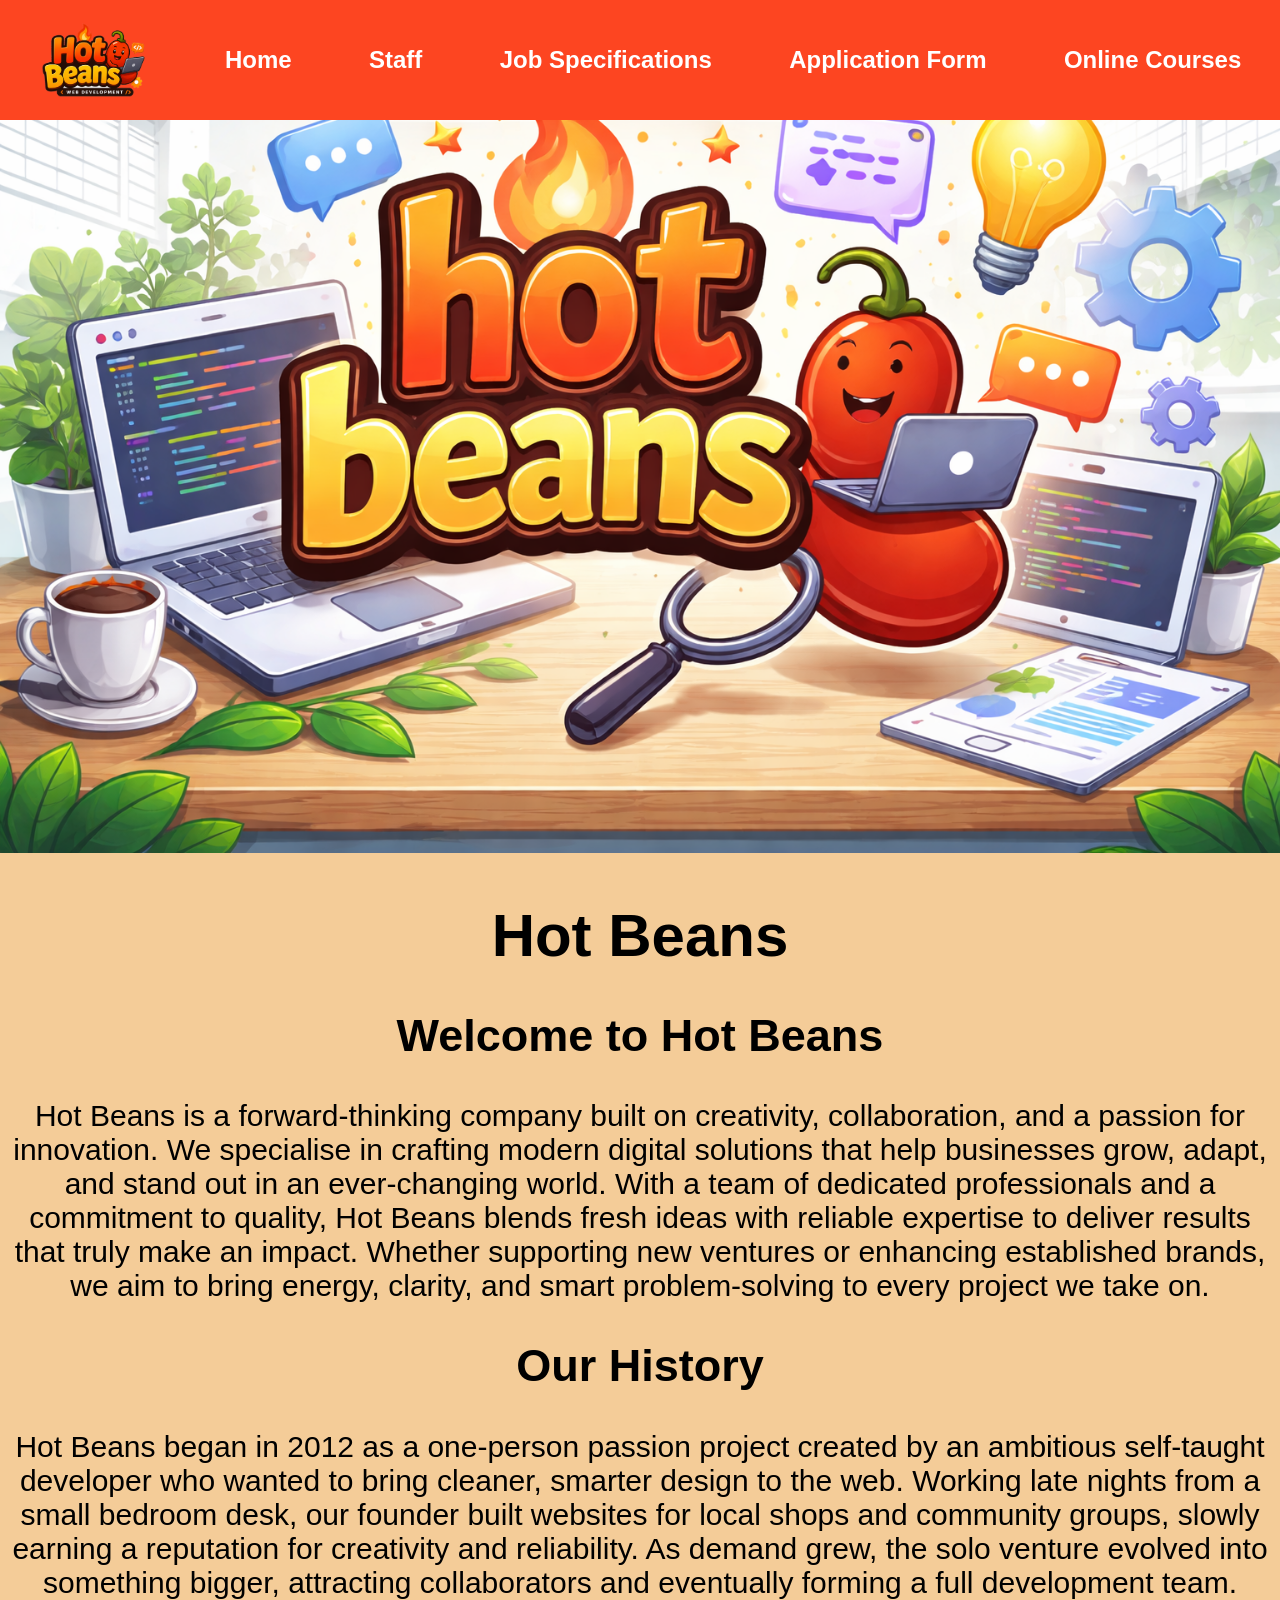
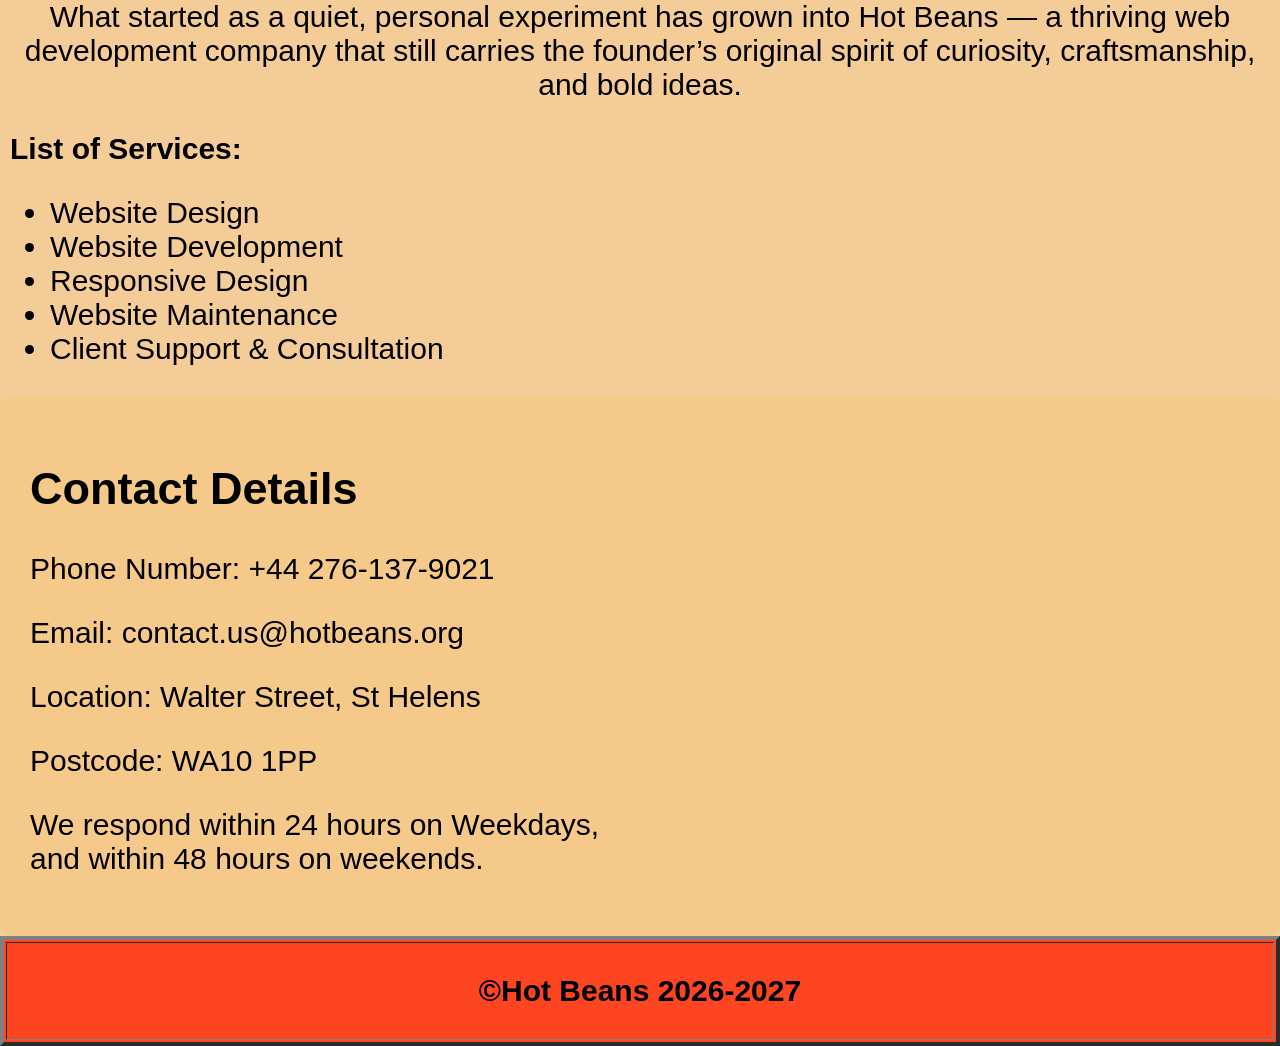
<file: index.html>
<!DOCTYPE html>
<html lang="en">
<head>
    <meta charset="UTF-8">
    <meta name="viewport" content="width=device-width, initial-scale=1.0">
    <title>Hot Beans</title>
    <link rel="icon" type="image/x-icon" href="images/Transparent Logo.ico">
    <link rel="stylesheet" href="CSS/style.css">
</head>
<body>
    <TD WIDTH="100%"><img src="Images/hot beans.png" width="100%">  
    <header>
        </header>
        <nav class="navbar">
            <img src="Images/Transparent Logo.png" alt="Hot Beans Logo" class="nav-logo">
            <a href="index.html"><h2>Home</h2></a>
            <a href="staff.html"><h2>Staff</h2></a>
            <a href="jobs.html"><h2>Job Specifications</h2></a>
            <a href="apply.html"><h2>Application Form</h2></a>
            <a href="courses.html"><h2>Online Courses</h2></a>
            </nav>
            <script src="Scripts/navbar_shrink.js"></script>
        

        <main>
            <h1>Hot Beans</h1>
            <h2 Class="homepagetext">Welcome to Hot Beans</h2>
            <p class="homepagetext">Hot Beans is a forward‑thinking company built on creativity, 
                collaboration, and a passion for innovation. We specialise in 
                crafting modern digital solutions that help businesses grow, adapt, 
                and stand out in an ever‑changing world. With a team of dedicated professionals
                 and a commitment to quality, Hot Beans blends fresh ideas with reliable expertise 
                 to deliver results that truly make an impact. Whether supporting new ventures 
                 or enhancing established brands, we aim to bring energy, clarity, 
                 and smart problem‑solving to every project we take on.</p>
            <h2 Class="homepagetext">Our History</h2>
                <p class="homepagetext">Hot Beans began in 2012 as a one‑person passion project created by
                     an ambitious self‑taught developer who wanted to bring cleaner, 
                     smarter design to the web. Working late nights from a small bedroom desk, 
                     our founder built websites for local shops and community groups, slowly earning a 
                     reputation for creativity and reliability. As demand grew, the solo venture evolved
                      into something bigger, attracting collaborators and eventually forming a full development team.
                       What started as a quiet, personal experiment has grown into Hot Beans
                        — a thriving web development company that still carries the founder’s
                         original spirit of curiosity, craftsmanship, and bold ideas.</p>

                        
            <h3>List of Services:</h3>
            <ul>
                <li>Website Design</li>
                <li>Website Development</li>
                <li>Responsive Design</li>
                <li>Website Maintenance</li>
                <li>Client Support & Consultation</li>
            </ul>
        </main>
        <footer>
            <div style="display: flex; gap: 40px; align-items: flex-start; background-color: #f5c989; padding: 30px; border-radius: 12px;">


                <div style="flex: 1;">
                  <h2><strong>Contact Details</strong></h2>
                  <p>Phone Number: +44 276-137-9021</p>
                  <p>Email: contact.us@hotbeans.org</p>
                  <p>Location: Walter Street, St Helens</p>
                  <p>Postcode: WA10 1PP</p>
                  <p>We respond within 24 hours on Weekdays, and within 48 hours on weekends.</p>
                </div>
              
                <div style="flex: 1;">
                  <iframe
                    src="https://www.google.com/maps?q=Walter+Street,+St+Helens,+WA10+1PP&output=embed"
                    width="100%"
                    height="350"
                    style="border:0; border-radius: 8px; display: block;"
                    allowfullscreen=""
                    loading="lazy">
                  </iframe>
                </div>
              
              </div>
            
            <TABLE class="copyright" BORDER="4" WIDTH="20%">
                <TD WIDTH="50%" ROWSPAN="4"><h3>©Hot Beans 2026-2027</h3></TD>
        </footer>
</body>
</html>
</file>
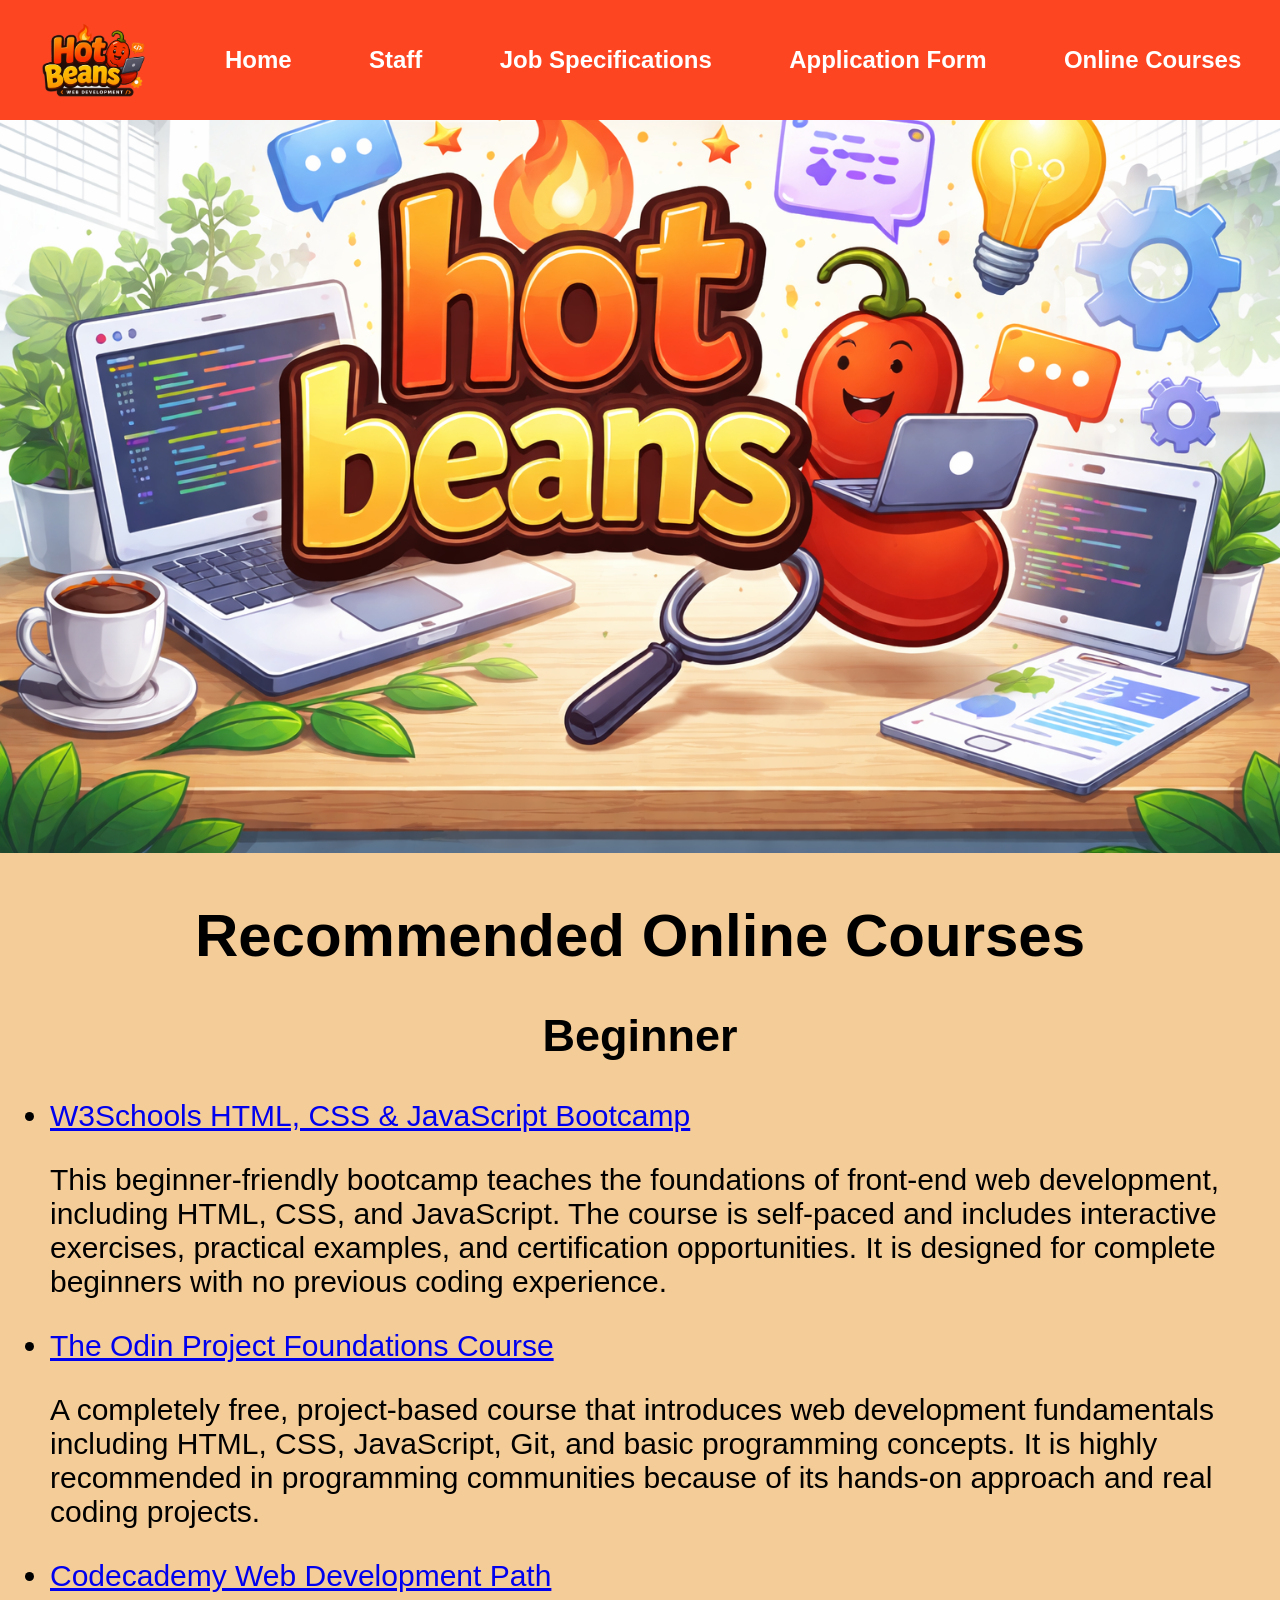
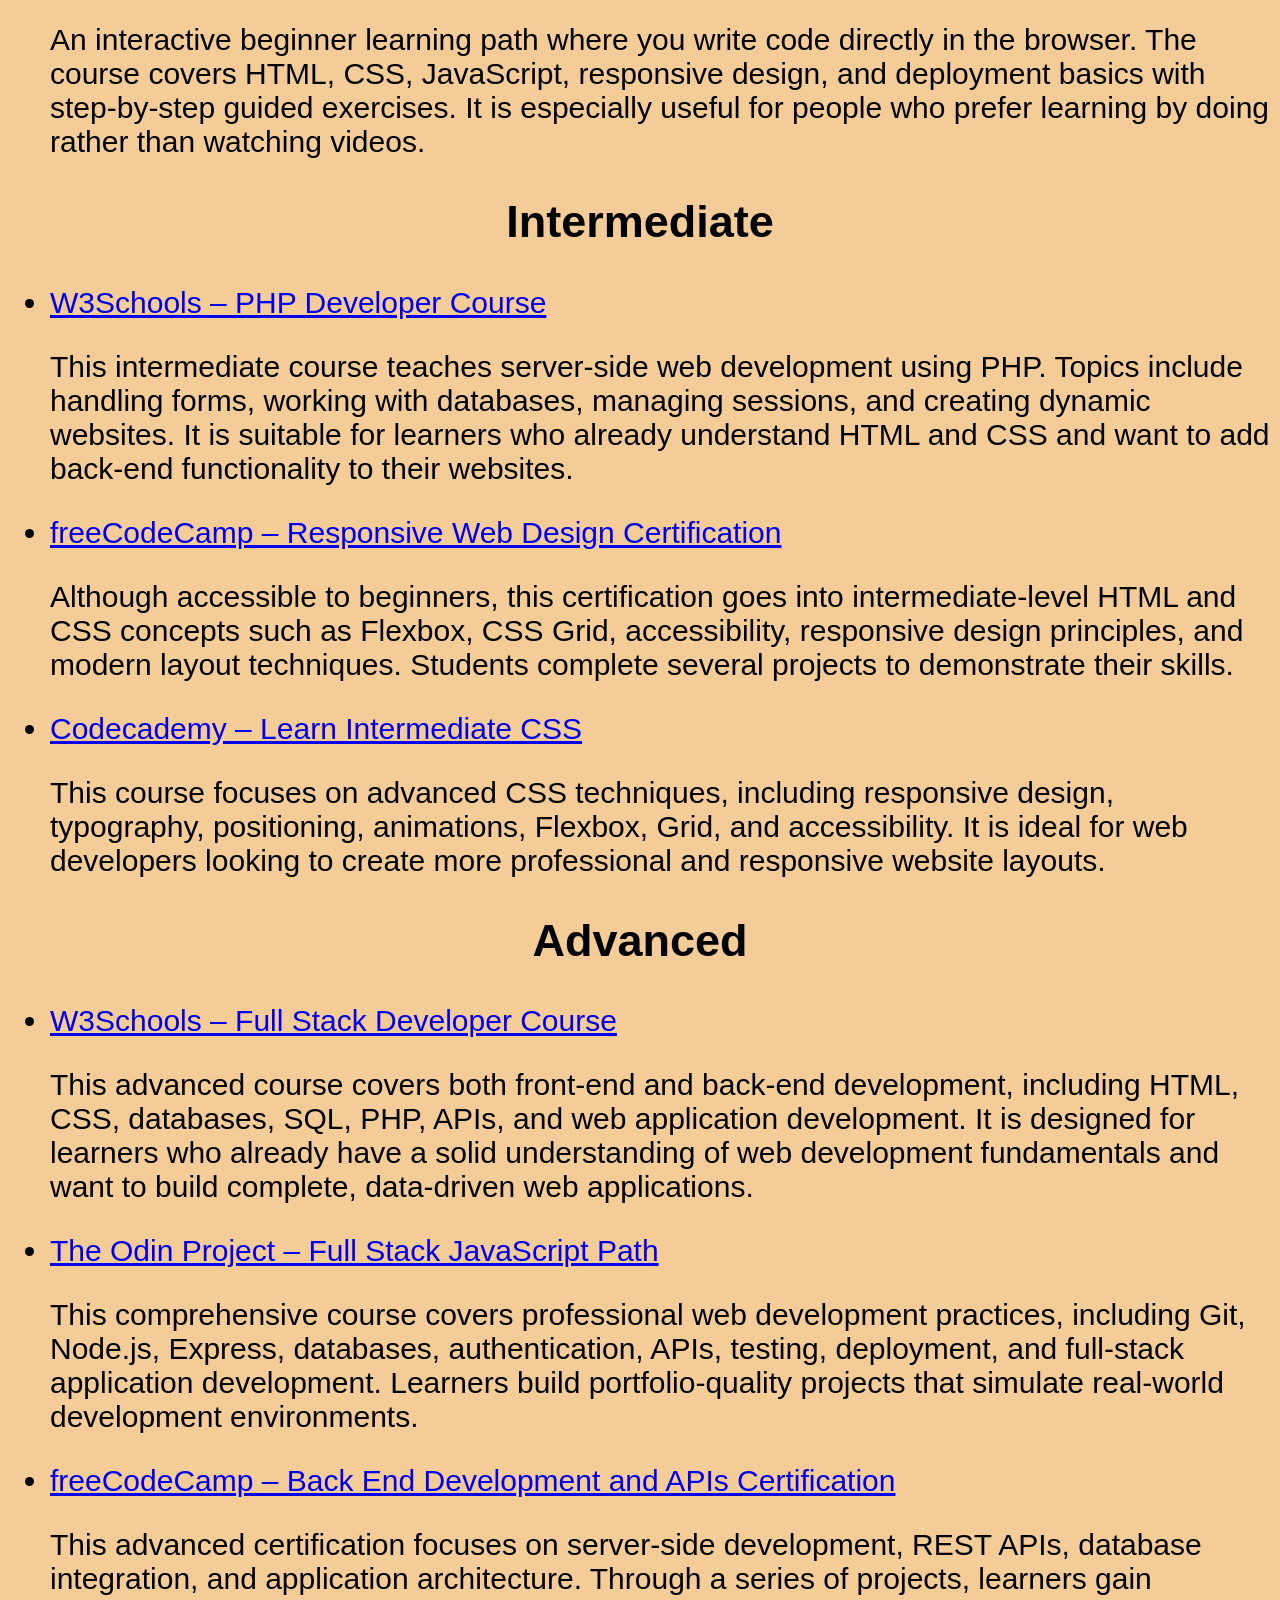
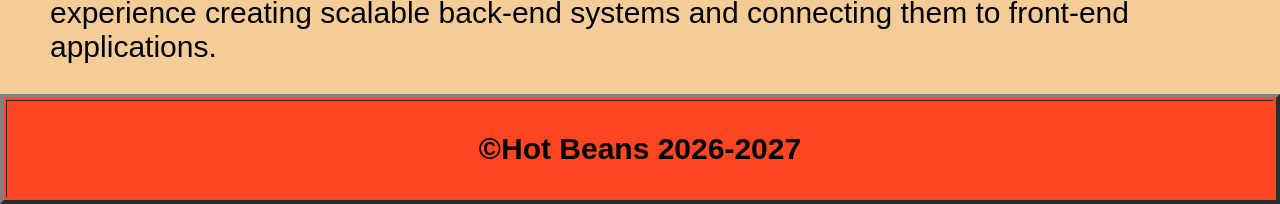
<file: courses.html>
<!DOCTYPE html>
<html lang="en">
<head>
    <meta charset="UTF-8">
    <meta name="viewport" content="width=device-width, initial-scale=1.0">
    <title>Hot Beans Courses</title>
    <link rel="icon" type="image/x-icon" href="images/Transparent Logo.ico">
    <link rel="stylesheet" href="CSS/style.css">
</head>
<body>
    <TD WIDTH="100%"><img src="Images/hot beans.png" width="100%">  
</table>
    <header>
        </header>
        <nav class="navbar">
            <img src="Images/Transparent Logo.png" alt="Hot Beans Logo" class="nav-logo">
            <a href="index.html"><h2>Home</h2></a>
            <a href="staff.html"><h2>Staff</h2></a>
            <a href="jobs.html"><h2>Job Specifications</h2></a>
            <a href="apply.html"><h2>Application Form</h2></a>
            <a href="courses.html"><h2>Online Courses</h2></a>
            </nav>
            <script src="Scripts/navbar_shrink.js"></script>
        

        <main>
            <h1>Recommended Online Courses</h1>

            <h2 Class="homepagetext">Beginner</h2>
            <ul>
                <li>
                  <a href="https://www.w3schools.com/bootcamp/index.php" target="_blank">
                    W3Schools HTML, CSS & JavaScript Bootcamp
                  </a>
                  <p>This beginner-friendly bootcamp teaches the foundations of front-end web development,
                     including HTML, CSS, and JavaScript. The course is self-paced and includes interactive
                      exercises, practical examples, and certification opportunities.
                       It is designed for complete beginners with no previous coding experience.</p>
                </li>
              
                <li>
                  <a href="https://www.theodinproject.com/paths/foundations/courses/foundations" target="_blank">
                    The Odin Project Foundations Course
                  </a>
                  <p>A completely free, project-based course that introduces web development fundamentals
                     including HTML, CSS, JavaScript, Git, and basic programming concepts. It is highly
                      recommended in programming communities because of its hands-on approach and real coding projects.</p>
                </li>
              
                <li>
                  <a href="https://www.codecademy.com/learn/paths/web-development" target="_blank">
                    Codecademy Web Development Path
                  </a>
                  <p>An interactive beginner learning path where you write code directly in the browser.
                     The course covers HTML, CSS, JavaScript, responsive design, and deployment 
                     basics with step-by-step guided exercises. It is especially useful 
                     for people who prefer learning by doing rather than watching videos.</p>
                </li>
              </ul>

            <h2 Class="homepagetext">Intermediate</h2>
            <ul>
              <li>
                <a href="https://campus.w3schools.com/products/php-developer-course" target="_blank">
                  W3Schools – PHP Developer Course
                </a>
                <p>This intermediate course teaches server-side web development using PHP.
                   Topics include handling forms, working with databases, managing sessions, 
                   and creating dynamic websites. It is suitable for learners who already 
                   understand HTML and CSS and want to add back-end functionality to their websites.</p>
              </li>
            
              <li>
                <a href="https://www.freecodecamp.org/learn/2022/responsive-web-design/" target="_blank">
                  freeCodeCamp – Responsive Web Design Certification
                </a>
                <p>Although accessible to beginners, this certification goes into intermediate-level HTML
                   and CSS concepts such as Flexbox, CSS Grid, accessibility, responsive design principles,
                    and modern layout techniques. Students complete several projects to demonstrate their skills.</p>
              </li>
            
              <li>
                <a href="https://www.codecademy.com/learn/learn-intermediate-css" target="_blank">
                  Codecademy – Learn Intermediate CSS
                </a>
                <p>This course focuses on advanced CSS techniques, including responsive design, 
                  typography, positioning, animations, Flexbox, Grid, and accessibility. 
                  It is ideal for web developers looking to create more professional
                   and responsive website layouts.</p>
              </li>
            </ul>

            <h2 Class="homepagetext">Advanced</h2>
            <ul>
              <li>
                <a href="https://campus.w3schools.com/products/full-stack-developer-course" target="_blank">
                  W3Schools – Full Stack Developer Course
                </a>
                <p>This advanced course covers both front-end and back-end development, including HTML,
                   CSS, databases, SQL, PHP, APIs, and web application development. It is designed for 
                   learners who already have a solid understanding of web development fundamentals and 
                   want to build complete, data-driven web applications.</p>
              </li>
            
              <li>
                <a href="https://www.theodinproject.com/paths/full-stack-javascript" target="_blank">
                  The Odin Project – Full Stack JavaScript Path
                </a>
                <p>This comprehensive course covers professional web development practices, including Git,
                   Node.js, Express, databases, authentication, APIs, testing, deployment, and full-stack 
                   application development. Learners build portfolio-quality projects that simulate 
                   real-world development environments.</p>
              </li>
            
              <li>
                <a href="https://www.freecodecamp.org/learn/back-end-development-and-apis/" target="_blank">
                  freeCodeCamp – Back End Development and APIs Certification
                </a>
                <p>This advanced certification focuses on server-side development, REST APIs, 
                  database integration, and application architecture. Through a series of 
                  projects, learners gain experience creating scalable back-end systems 
                  and connecting them to front-end applications.</p>
              </li>
            </ul>
        </main>
        <footer>
            <TABLE class="copyright" BORDER="4" WIDTH="20%">
                <TD WIDTH="50%" ROWSPAN="4"><h3>©Hot Beans 2026-2027</h3></TD>

        </footer>
</body>
</html>
</file>
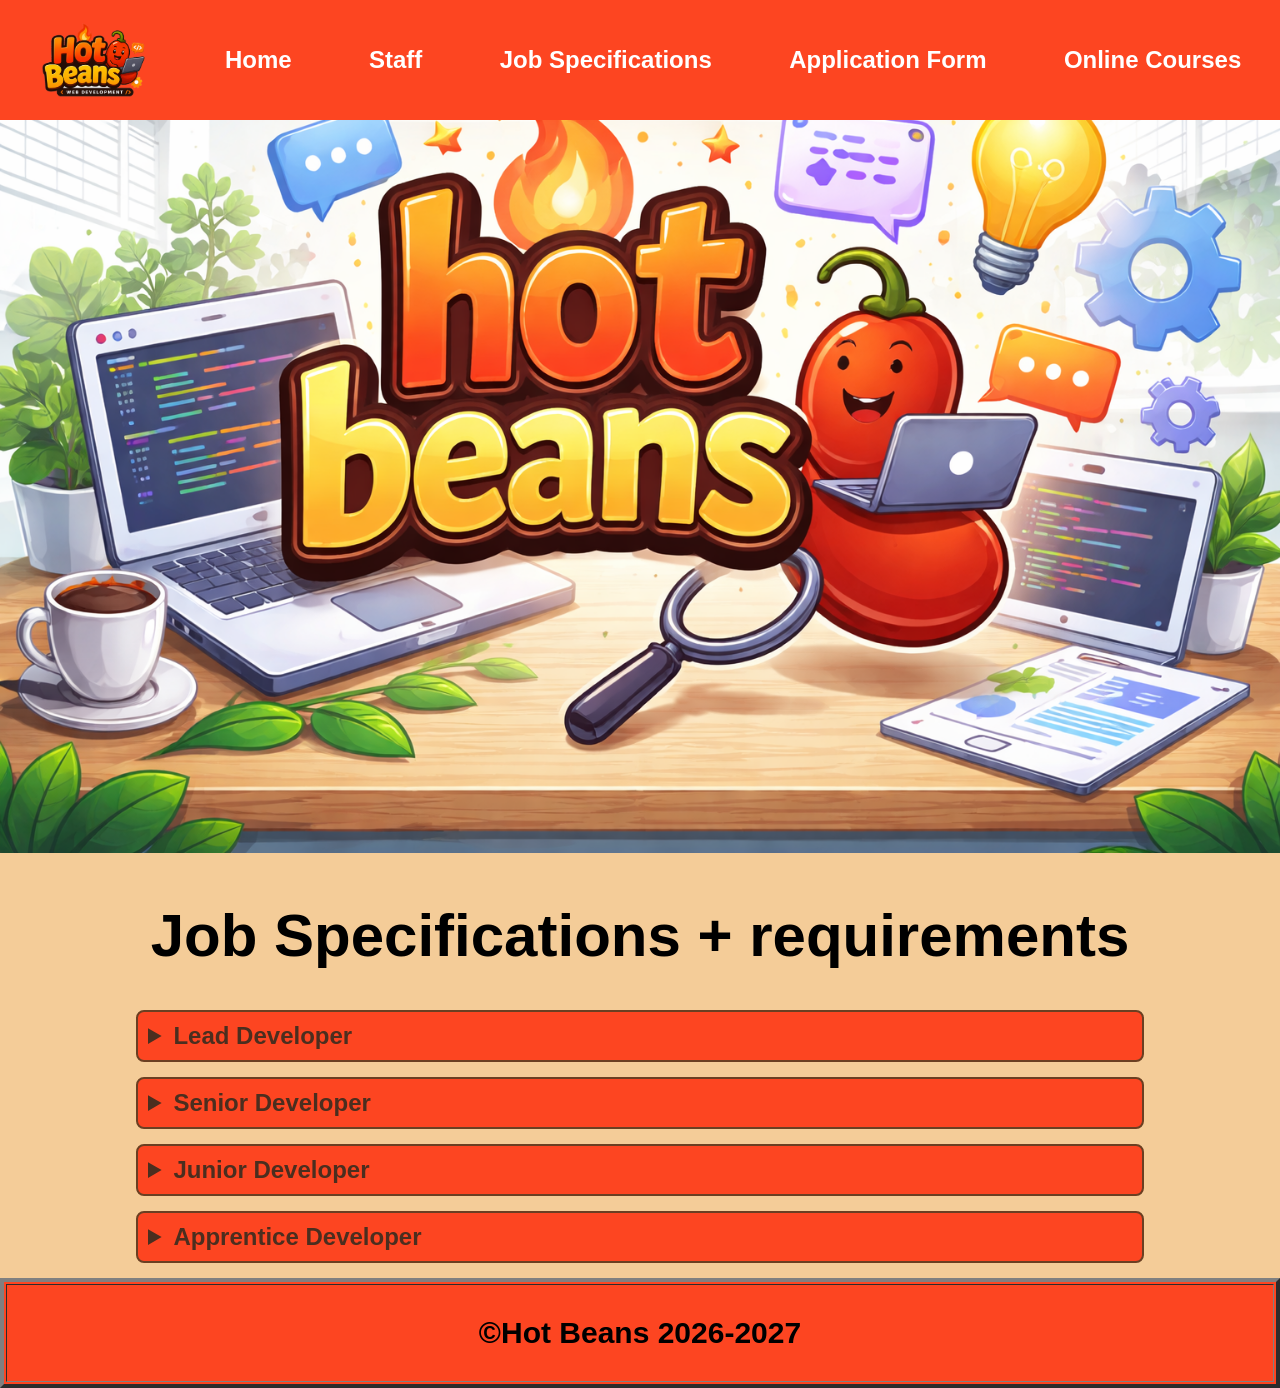
<file: jobs.html>
<!DOCTYPE html>
<html lang="en">
<head>
    <meta charset="UTF-8">
    <meta name="viewport" content="width=device-width, initial-scale=1.0">
    <title>Hot Beans Jobs</title>
    <link rel="icon" type="image/x-icon" href="images/Transparent Logo.ico">
    <link rel="stylesheet" href="CSS/style.css">
</head>
<body>
    <TD WIDTH="100%"><img src="Images/hot beans.png" width="100%">  
</table>
    <header>
        </header>
        <nav class="navbar">
            <img src="Images/Transparent Logo.png" alt="Hot Beans Logo" class="nav-logo">
            <a href="index.html"><h2>Home</h2></a>
            <a href="staff.html"><h2>Staff</h2></a>
            <a href="jobs.html"><h2>Job Specifications</h2></a>
            <a href="apply.html"><h2>Application Form</h2></a>
            <a href="courses.html"><h2>Online Courses</h2></a>
            </nav>
            <script src="Scripts/navbar_shrink.js"></script>
        
        <main>
            <h1>Job Specifications + requirements</h1>
            <section class="jobs">
 
                <details>
            <summary>Lead Developer</summary>
             
                    <p>We're looking for a very experienced Web Developer to lead our offices in the UK. Hot Beans Web is a fastly growing Web Development company that is part of the Hot Beans Group. We are expanding from 1 office to 2 in the next year, and we need a Lead Developer to lead the growth. If not we would appreciate an experienced Developer at best.</p>
             
                    <h3><u>Job Role:</u></h3>
            <ul>
            <li>Architect and oversee the design of scalable, maintainable web applications and systems</li>
            <li>Set and enforce coding standards, best practices, and development workflows across the team</li>
            <li>Make key technology decisions, including frameworks, languages, tools, and third-party integrations</li>
            <li>Conduct and approve code reviews to ensure quality and consistency</li>
            <li>Lead, mentor, and support a team of junior and mid-level developers</li>
            <li>Delegate tasks effectively, balancing workload and individual strengths</li>
            <li>Run daily standups, sprint planning, and retrospectives</li>
            <li>Identify skills gaps and support team learning and professional development</li>
            <li>Collaborate with project managers to define timelines, scope, and technical feasibility</li>
            <li>Break down complex requirements into actionable development tasks</li>
            <li>Monitor progress and remove blockers to keep projects on track</li>
            <li>Ensure deliverables meet client requirements, performance benchmarks, and deadlines</li>
            </ul>
             
                    <h3><u>Salary:</u></h3>
            <ul>
            <li>£50,000</li>
            </ul>
             
                    <h3><u>Our Benefits:</u></h3>
            <ul>
            <li>Free Hot Beans Coffee</li>
            <li>Ability to work from any of the offices</li>
            <li>Discounts for all Major Companies</li>
            <li>Full-Time Working Hours</li>
            <li>Stable Salary - No Payrises and Pension Schemes</li>
            </ul>
             
                    <h3><u>Qualifications and Experience:</u></h3>
            <ul>
            <li>A degree related to computer science or an equivalent qualification</li>
            <li>Experience in leading a company expansion</li>
            <li>1+ Years as a Lead Developer and 5+ Years Experience as a Senior Developer</li>
            <li>Being able to work independently and as a team</li>
            <li>Being proactive and fixing problems</li>
            </ul>
            </details>
             
             
                <details>
            <summary>Senior Developer</summary>
             
                    <p>We're looking for a highly experienced Web Developer to join our team in the UK. Hot Beans Web is a rapidly growing Web Development company that is part of the Hot Beans Group. We are expanding from 1 office to 2 in the next year, and we need a Senior Developer to help drive that growth and deliver exceptional work across our projects.</p>
             
                    <h3><u>Job Role:</u></h3>
            <ul>
            <li>Develop and maintain scalable, high-quality web applications and systems</li>
            <li>Uphold coding standards, best practices, and development workflows across the team</li>
            <li>Contribute to technology decisions, including frameworks, languages, tools, and third-party integrations</li>
            <li>Perform thorough code reviews to ensure quality and consistency</li>
            <li>Mentor and support junior and mid-level developers</li>
            <li>Take ownership of tasks and deliver to a high standard independently</li>
            <li>Participate in daily standups, sprint planning, and retrospectives</li>
            <li>Proactively identify and address technical challenges and blockers</li>
            <li>Collaborate with project managers to define timelines, scope, and technical feasibility</li>
            <li>Break down complex requirements into actionable development tasks</li>
            <li>Monitor progress and flag risks to keep projects on track</li>
            <li>Ensure deliverables meet client requirements, performance benchmarks, and deadlines</li>
            </ul>
             
                    <h3><u>Salary:</u></h3>
            <ul>
            <li>£40,000 - £45,000</li>
            </ul>
             
                    <h3><u>Our Benefits:</u></h3>
            <ul>
            <li>Free Hot Beans Coffee</li>
            <li>Ability to work from any of the offices</li>
            <li>Discounts for all Major Companies</li>
            <li>Full-Time Working Hours</li>
            <li>Competitive salary with annual pay reviews and pension scheme</li>
            </ul>
             
                    <h3><u>Qualifications and Experience:</u></h3>
            <ul>
            <li>A degree related to computer science or an equivalent qualification</li>
            <li>5+ Years Experience as a Web Developer</li>
            <li>1+ Years in a Senior Developer role</li>
            <li>Strong proficiency in HTML, CSS, JavaScript and a modern framework such as React or Vue</li>
            <li>Being able to work independently and as a team</li>
            <li>Being proactive and fixing problems</li>
            </ul>
            </details>
             
             
                <details>
            <summary>Junior Developer</summary>
             
                    <p>We're looking for an enthusiastic and motivated Junior Web Developer to join our team in the UK. Hot Beans Web is a rapidly growing Web Development company that is part of the Hot Beans Group. We are expanding from 1 office to 2 in the next year, and we'd love to hear from passionate developers who are eager to learn and grow with us.</p>
             
                    <h3><u>Job Role:</u></h3>
            <ul>
            <li>Assist in the development and maintenance of web applications and systems</li>
            <li>Write clean, readable code in line with team standards and best practices</li>
            <li>Work alongside senior developers to deliver project tasks on time</li>
            <li>Participate in code reviews to learn and improve your skills</li>
            <li>Support testing and debugging of web applications across browsers and devices</li>
            <li>Take direction from senior team members and ask questions where needed</li>
            <li>Participate in daily standups, sprint planning, and retrospectives</li>
            <li>Proactively develop your skills and keep up with new web technologies</li>
            <li>Collaborate with the wider team to understand project requirements and goals</li>
            <li>Break down assigned tasks and deliver them to a good standard</li>
            <li>Communicate progress and flag any blockers to your team lead</li>
            <li>Ensure your work meets quality expectations and project deadlines</li>
            </ul>
             
                    <h3><u>Salary:</u></h3>
            <ul>
            <li>£22,000 - £26,000</li>
            </ul>
             
                    <h3><u>Our Benefits:</u></h3>
            <ul>
            <li>Free Hot Beans Coffee</li>
            <li>Ability to work from any of the offices</li>
            <li>Discounts for all Major Companies</li>
            <li>Full-Time Working Hours</li>
            <li>Competitive salary with annual pay reviews and pension scheme</li>
            </ul>
             
                    <h3><u>Qualifications and Experience:</u></h3>
            <ul>
            <li>A degree related to computer science or an equivalent qualification</li>
            <li>Some hands-on experience with web development, including personal or academic projects</li>
            <li>Familiarity with HTML, CSS, and JavaScript</li>
            <li>Exposure to a modern framework such as React or Vue is desirable but not essential</li>
            <li>Being able to work independently and as a team</li>
            <li>Being proactive and eager to learn and solve problems</li>
            </ul>
            </details>
             
             
                <details>
            <summary>Apprentice Developer</summary>
             
                    <p>We're looking for an eager and ambitious Apprentice Web Developer to join our team in the UK. Hot Beans Web is a rapidly growing Web Development company that is part of the Hot Beans Group. We are expanding from 1 office to 2 in the next year, and we welcome applications from people who are just starting out in their web development career and are keen to learn on the job.</p>
             
                    <h3><u>Job Role:</u></h3>
            <ul>
            <li>Support the development team with day-to-day web development tasks</li>
            <li>Learn to write clean, readable code under the guidance of senior developers</li>
            <li>Assist with the testing and debugging of web pages and applications</li>
            <li>Shadow experienced developers to gain hands-on industry knowledge</li>
            <li>Help maintain and update existing websites and web applications</li>
            <li>Follow team processes and coding standards as directed</li>
            <li>Attend daily standups and team meetings to build understanding of workflows</li>
            <li>Complete apprenticeship coursework and apply learning to real projects</li>
            <li>Ask questions and take feedback on board to continuously improve</li>
            <li>Carry out assigned tasks to the best of your ability and within agreed timescales</li>
            <li>Communicate progress and any difficulties to your mentor or team lead</li>
            <li>Develop a growing understanding of client requirements and project goals</li>
            </ul>
             
                    <h3><u>Salary:</u></h3>
            <ul>
            <li>£13,000 - £16,000</li>
            </ul>
             
                    <h3><u>Our Benefits:</u></h3>
            <ul>
            <li>Free Hot Beans Coffee</li>
            <li>Ability to work from any of the offices</li>
            <li>Discounts for all Major Companies</li>
            <li>Full-Time Working Hours</li>
            <li>Competitive salary with annual pay reviews and pension scheme</li>
            </ul>
             
                    <h3><u>Qualifications and Experience:</u></h3>
            <ul>
            <li>GCSEs in English and Maths grade 4/C or above, or equivalent</li>
            <li>A keen interest in web development and technology</li>
            <li>Some basic familiarity with HTML and CSS, whether through school, self-study, or personal projects</li>
            <li>No prior professional experience required - full training will be provided</li>
            <li>Being able to take direction and work well within a team</li>
            <li>Being enthusiastic, reliable, and willing to learn</li>
            </ul>
            </details>
             
            </section>
            
        </main>
        <footer>
            <TABLE class="copyright" BORDER="4" WIDTH="20%">
                <TD WIDTH="50%" ROWSPAN="4"><h3>©Hot Beans 2026-2027</h3></TD>

        </footer>
</body>
</html>
</file>
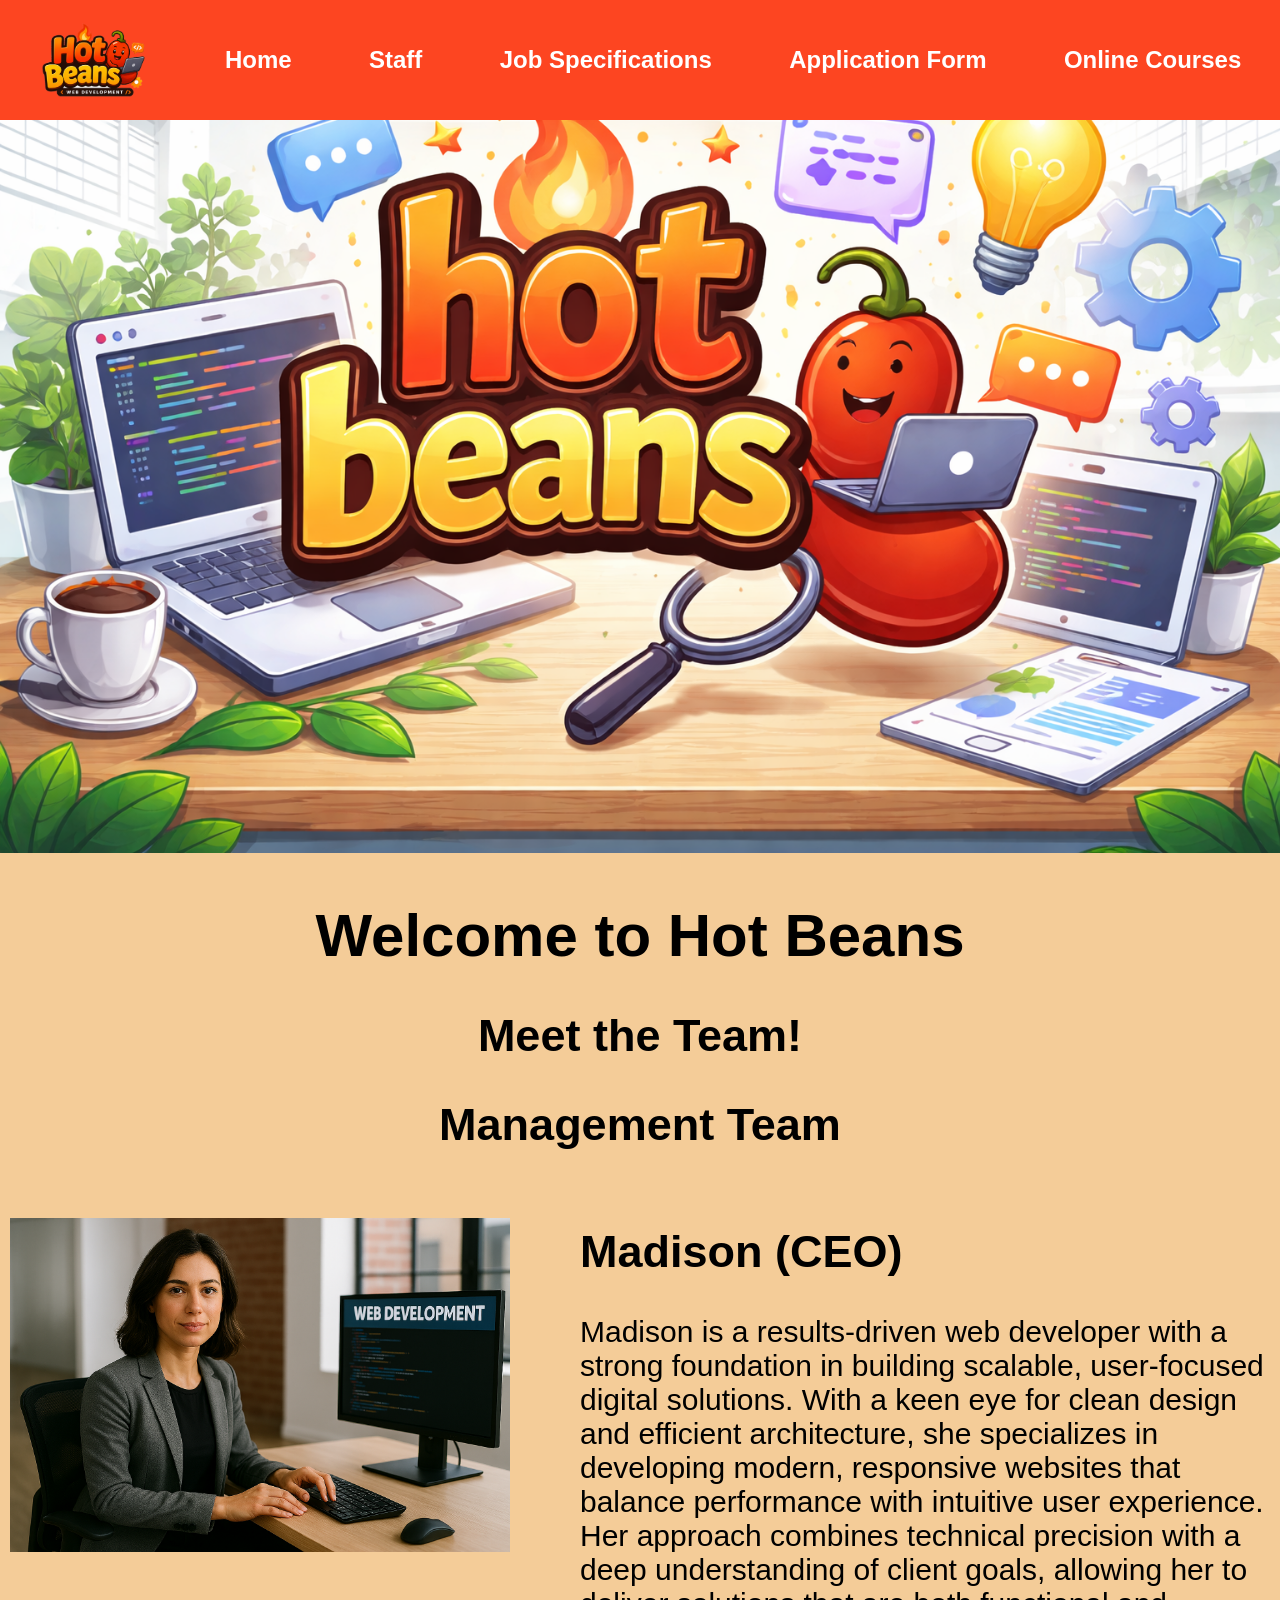
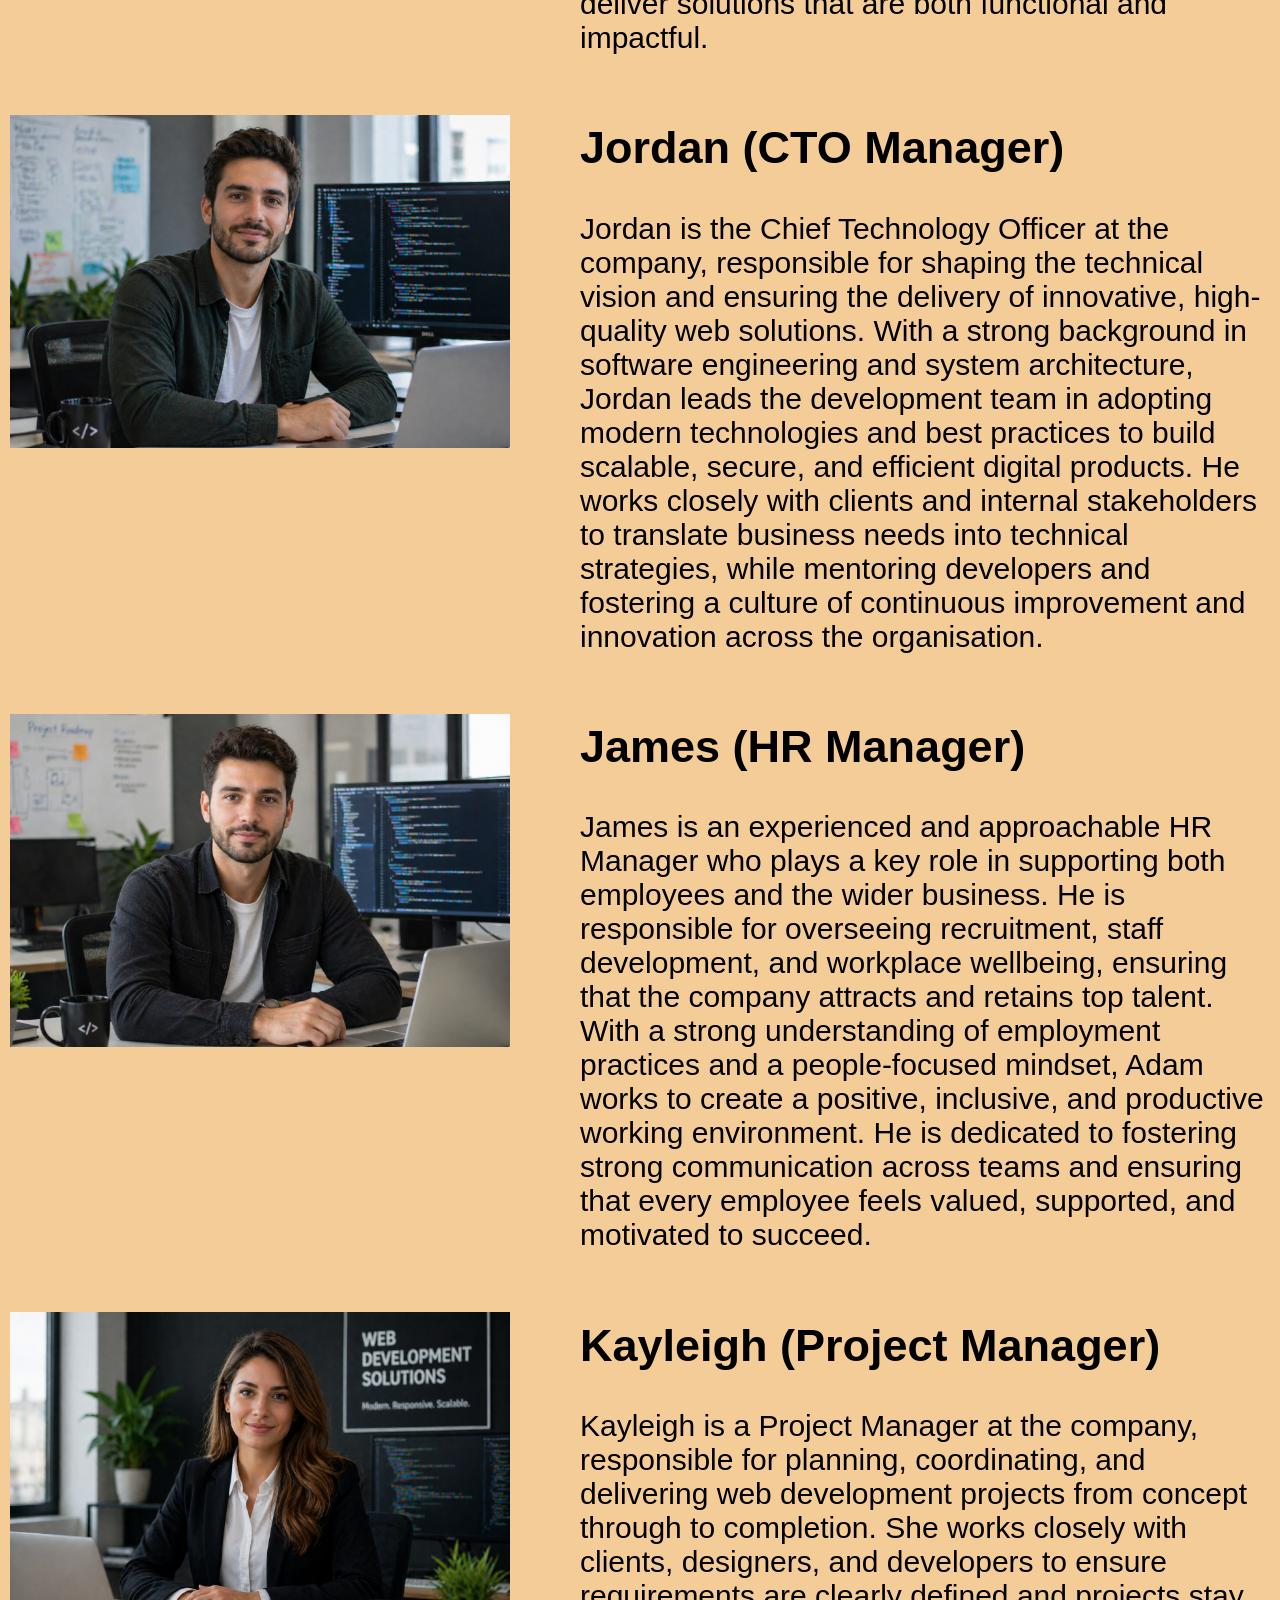
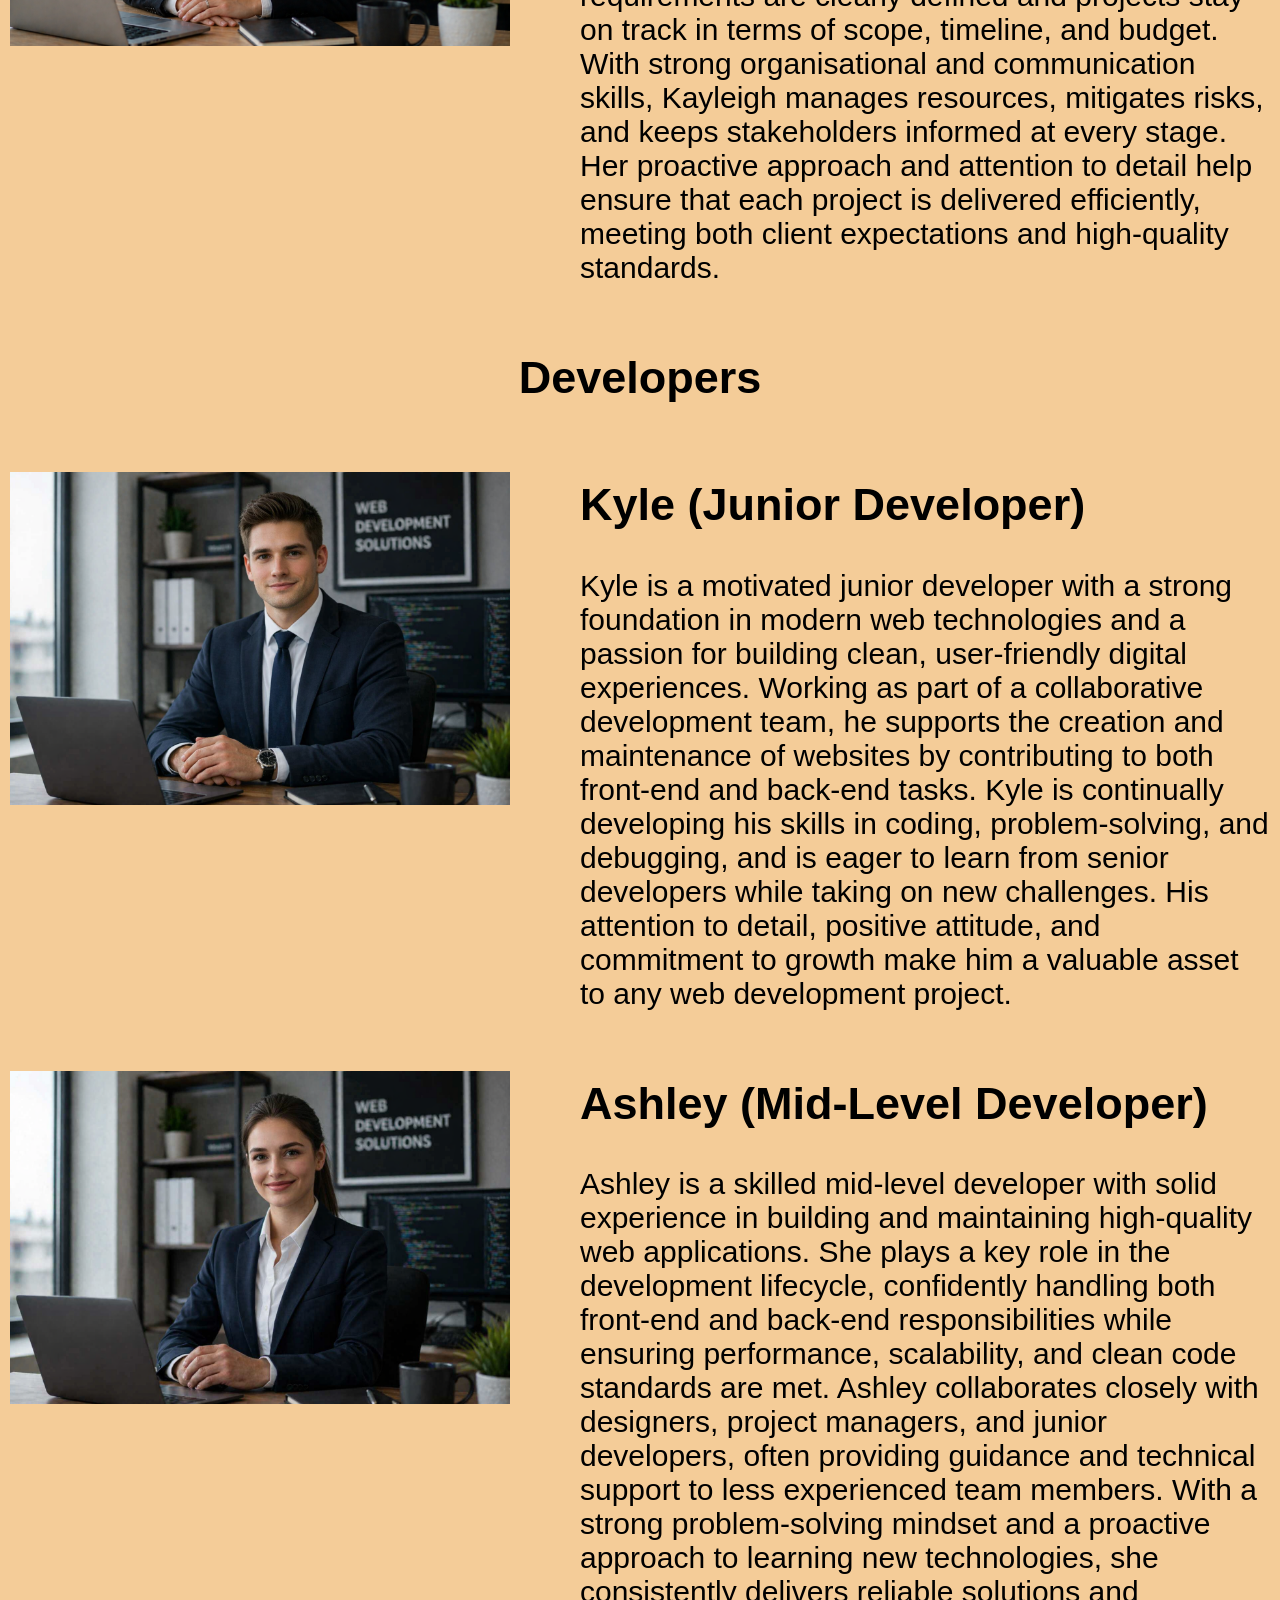
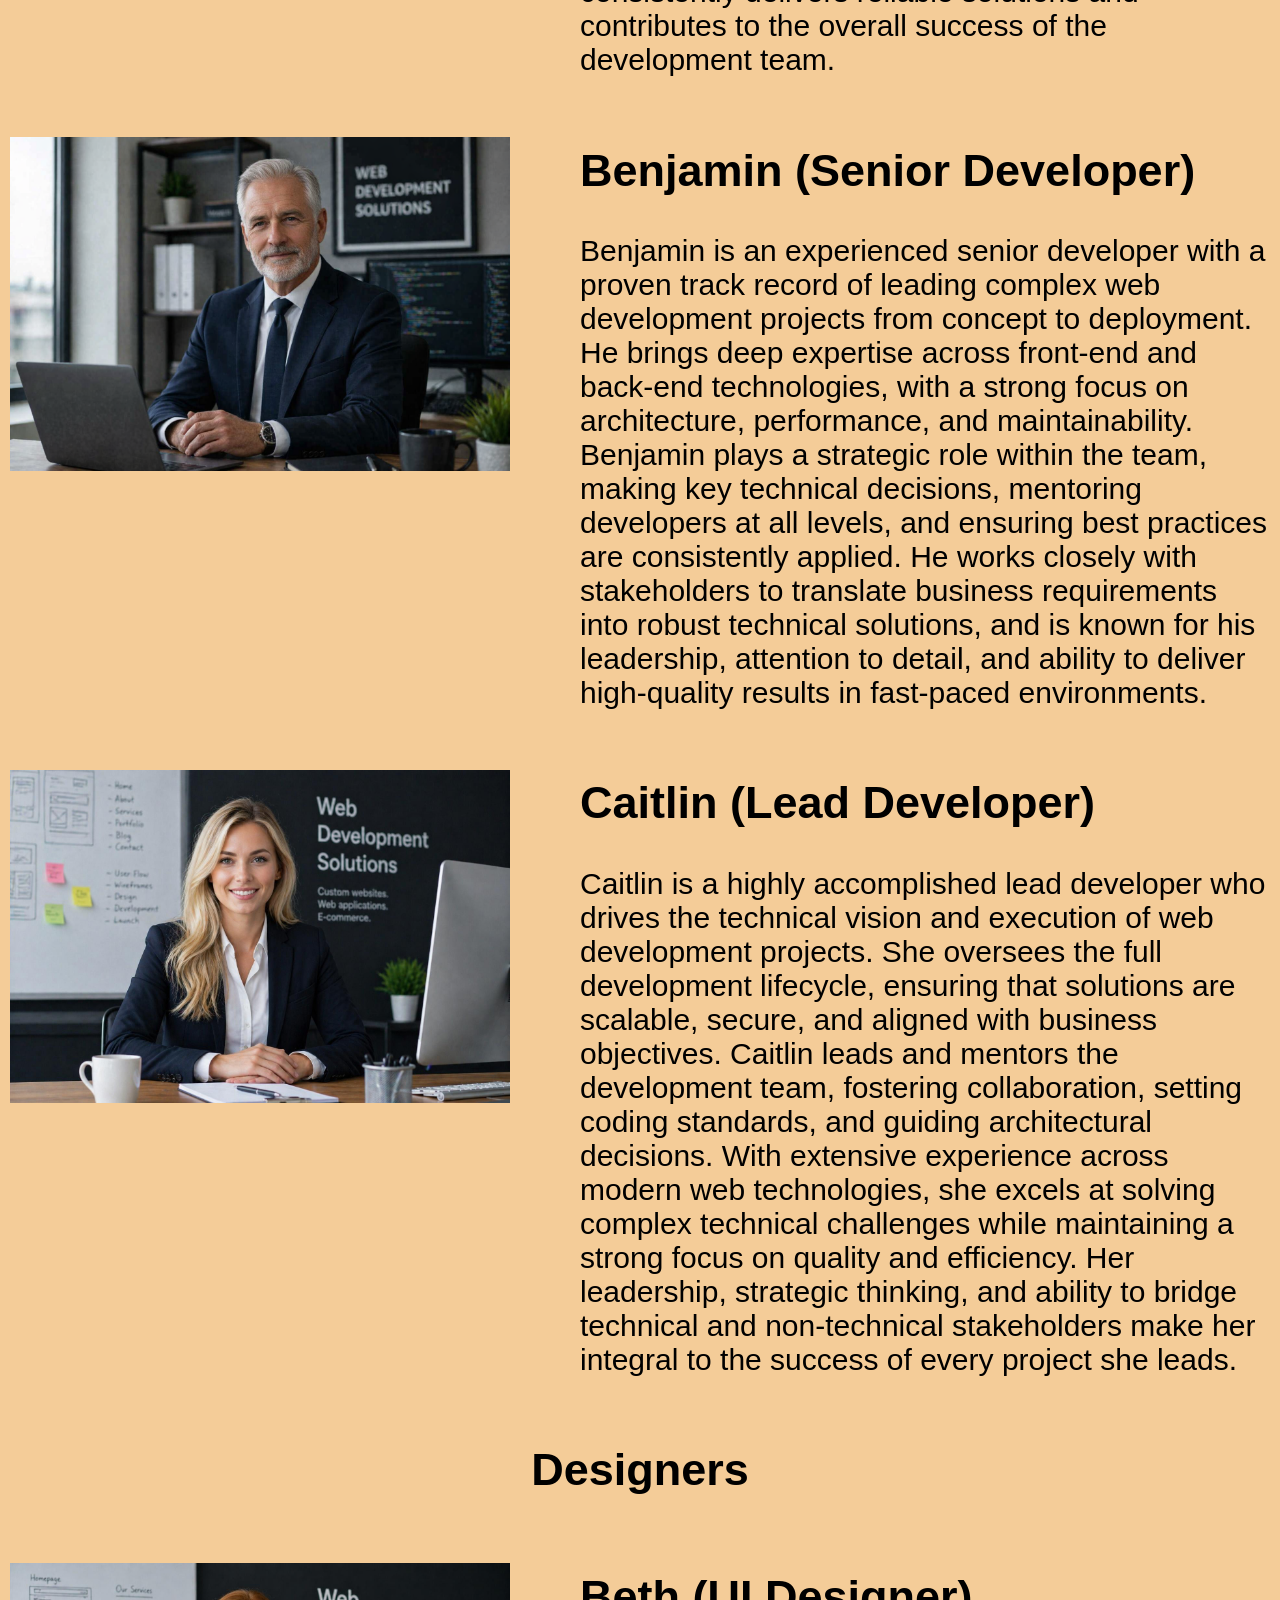
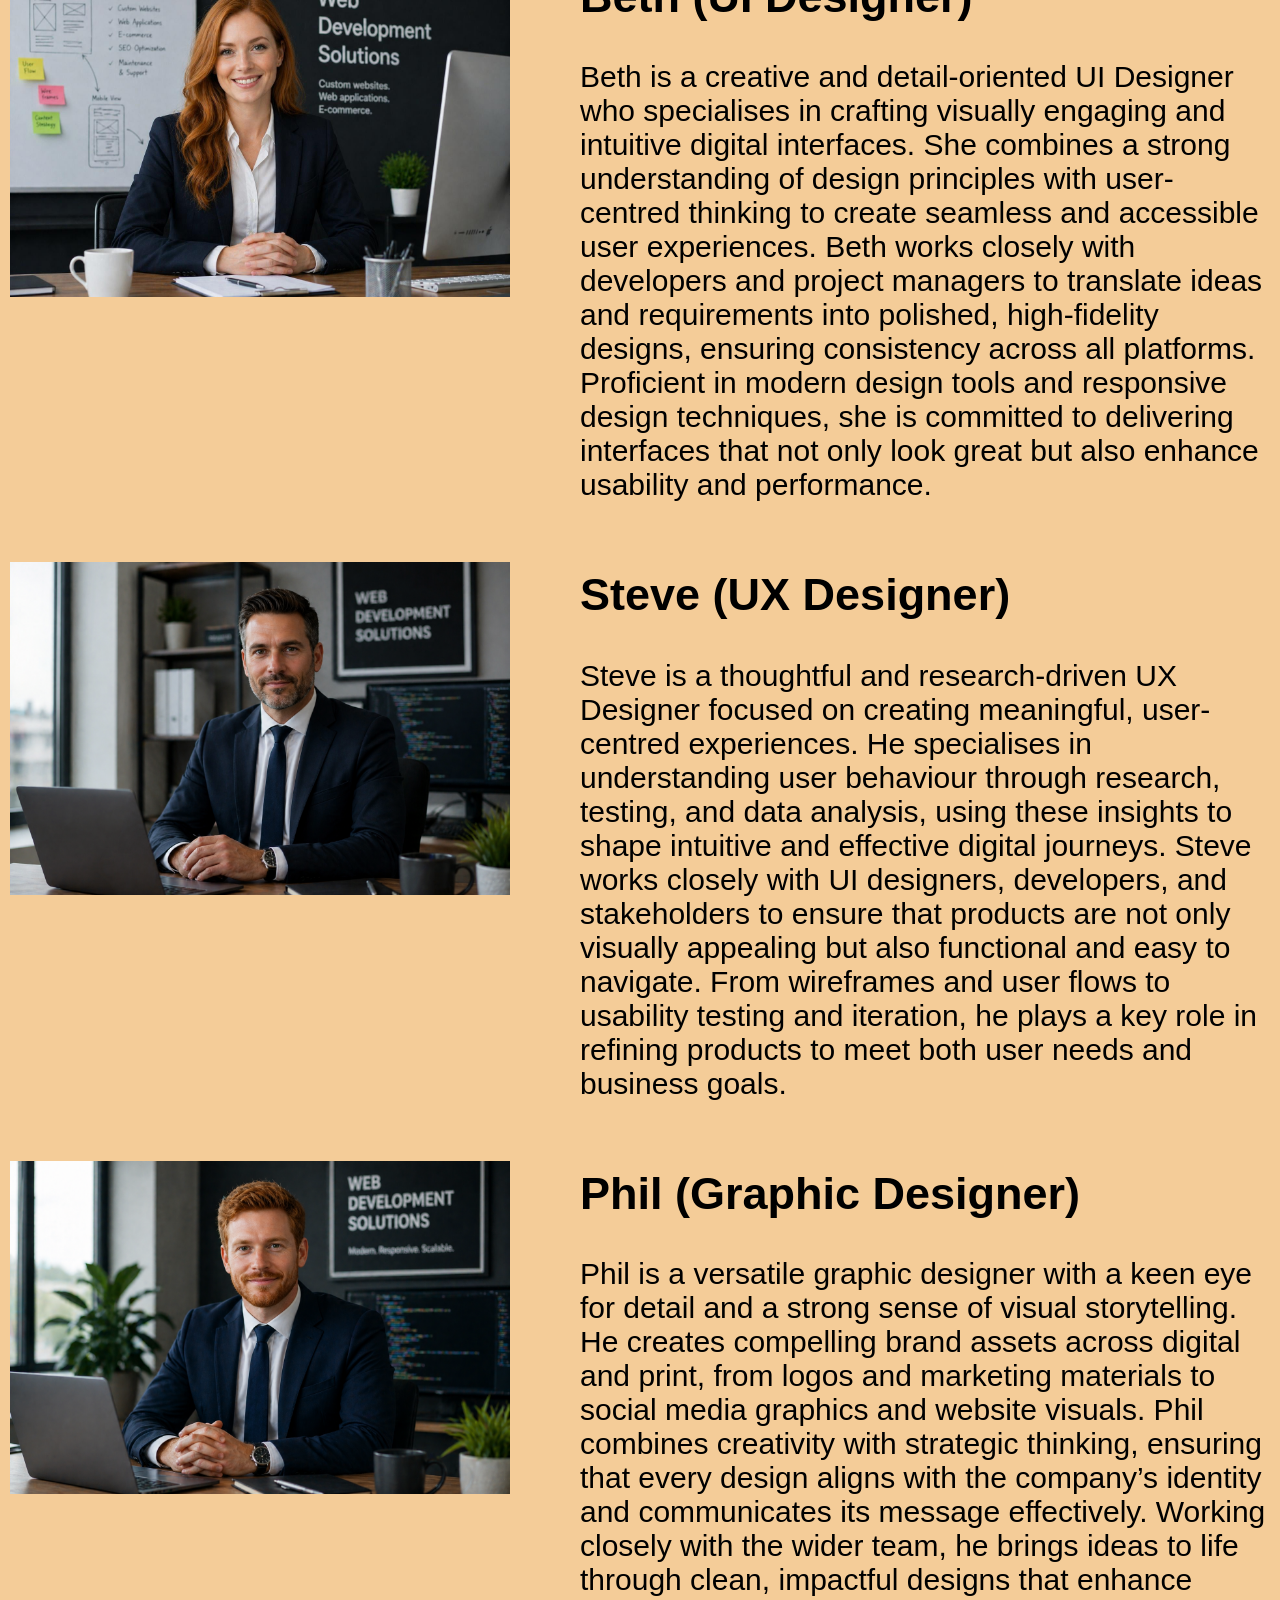
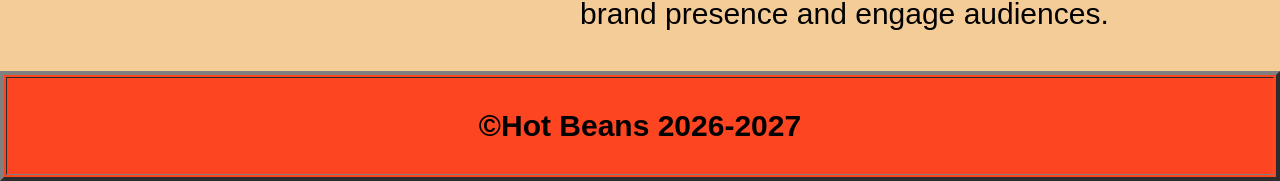
<file: staff.html>
<!DOCTYPE html>
<html lang="en">
<head>
    <meta charset="UTF-8">
    <meta name="viewport" content="width=device-width, initial-scale=1.0">
    <title>Hot Beans Staff</title>
    <link rel="icon" type="image/x-icon" href="Images/Transparent Logo.ico">
    <link rel="stylesheet" href="CSS/style.css">
</head>
<body>
    <TD WIDTH="100%"><img src="Images/hot beans.png" width="100%">  
</table>
    <header>
        </header>
        <nav class="navbar">
            <img src="Images/Transparent Logo.png" alt="Hot Beans Logo" class="nav-logo">
            <a href="index.html"><h2>Home</h2></a>
            <a href="staff.html"><h2>Staff</h2></a>
            <a href="jobs.html"><h2>Job Specifications</h2></a>
            <a href="apply.html"><h2>Application Form</h2></a>
            <a href="courses.html"><h2>Online Courses</h2></a>
            </nav>
            <script src="Scripts/navbar_shrink.js"></script>
        


        <main>
            <h1>Welcome to Hot Beans</h1>
            <h2 Class="homepagetext">Meet the Team!</h2>
            <h2 Class="homepagetext">Management Team</h2>
                <div style="display: flex; align-items: flex-start; gap: 70px;">
                <p><img src="Images/Madison.png" width="500px">
                    <div>
                    <h2>Madison (CEO)</h2>
                    <p>Madison is a results-driven web developer with a strong foundation in building scalable,
                    user-focused digital solutions. With a keen eye for clean design and efficient architecture, she specializes in developing modern, responsive
                    websites that balance performance with intuitive user experience. Her approach combines technical precision with a deep understanding of client
                    goals, allowing her to deliver solutions that are both functional and impactful.</p>
                    </div>
                </div>
                <div style="display: flex; align-items: flex-start; gap: 70px;">
                    <p><img src="Images/Jordan.png" width="500px">
                        <div>
                        <h2>Jordan (CTO Manager)</h2>
                        <p>Jordan is the Chief Technology Officer at the company, responsible
                             for shaping the technical vision and ensuring the delivery of innovative,
                              high-quality web solutions. With a strong background in software 
                              engineering and system architecture, Jordan leads the development 
                              team in adopting modern technologies and best practices to build scalable,
                               secure, and efficient digital products. He works closely with 
                               clients and internal stakeholders to translate business needs into
                                technical strategies, while mentoring developers and fostering a 
                                culture of continuous improvement and innovation across the organisation. </p>
                        </div>
                    </div>
                    <div style="display: flex; align-items: flex-start; gap: 70px;">
                        <p><img src="Images/James.png" width="500px">
                            <div>
                            <h2>James (HR Manager)</h2>
                            <p>James is an experienced and approachable HR Manager who plays a key role
                                 in supporting both employees and the wider business. He is responsible 
                                 for overseeing recruitment, staff development, and workplace wellbeing,
                                  ensuring that the company attracts and retains top talent. With a 
                                  strong understanding of employment practices and a people-focused mindset,
                                   Adam works to create a positive, inclusive, and productive working environment.
                                    He is dedicated to fostering strong communication across teams and ensuring that
                                     every employee feels valued, supported, and motivated to succeed.</p>
                            </div>
                        </div>
                        <div style="display: flex; align-items: flex-start; gap: 70px;">
                            <p><img src="Images/kayleigh.png" width="500px">
                                <div>
                                <h2>Kayleigh (Project Manager)</h2>
                                <p>Kayleigh is a Project Manager at the company, responsible for planning,
                                     coordinating, and delivering web development projects from concept 
                                     through to completion. She works closely with clients, designers,
                                      and developers to ensure requirements are clearly defined and 
                                      projects stay on track in terms of scope, timeline, and budget.
                                       With strong organisational and communication skills, Kayleigh 
                                       manages resources, mitigates risks, and keeps stakeholders informed
                                        at every stage. Her proactive approach and attention to detail 
                                        help ensure that each project is delivered efficiently, meeting 
                                        both client expectations and high-quality standards.</p>
                                </div>
                            </div>
                            <h2 Class="homepagetext">Developers</h2>
                                <div style="display: flex; align-items: flex-start; gap: 70px;">
                                <p><img src="Images/Kyle.png" width="500px">
                                    <div>
                                    <h2>Kyle (Junior Developer)</h2>
                                    <p>Kyle is a motivated junior developer with a strong foundation 
                                        in modern web technologies and a passion for building clean,
                                         user-friendly digital experiences. Working as part of a collaborative 
                                         development team, he supports the creation and maintenance of websites
                                          by contributing to both front-end and back-end tasks. Kyle is 
                                          continually developing his skills in coding, problem-solving, 
                                          and debugging, and is eager to learn from senior developers while 
                                          taking on new challenges. His attention to detail, positive attitude,
                                           and commitment to growth make him a valuable asset to any web development project.</p>
                                    </div>
                                </div>
                                <div style="display: flex; align-items: flex-start; gap: 70px;">
                                    <p><img src="Images/Ashley.png" width="500px">
                                        <div>
                                        <h2>Ashley (Mid-Level Developer)</h2>
                                        <p>Ashley is a skilled mid-level developer with solid experience 
                                            in building and maintaining high-quality web applications.
                                             She plays a key role in the development lifecycle, confidently
                                              handling both front-end and back-end responsibilities while 
                                              ensuring performance, scalability, and clean code standards are met.
                                               Ashley collaborates closely with designers, project managers, 
                                               and junior developers, often providing guidance and technical
                                                support to less experienced team members. With a strong problem-solving 
                                                mindset and a proactive approach to learning new technologies, she 
                                                consistently delivers reliable solutions and contributes to the 
                                                overall success of the development team.</p>
                                        </div>
                                    </div>
                                    <div style="display: flex; align-items: flex-start; gap: 70px;">
                                        <p><img src="Images/Benjamin.png" width="500px">
                                            <div>
                                            <h2>Benjamin (Senior Developer)</h2>
                                            <p>Benjamin is an experienced senior developer with a proven track
                                                 record of leading complex web development projects from concept
                                                  to deployment. He brings deep expertise across front-end and 
                                                  back-end technologies, with a strong focus on architecture, performance,
                                                   and maintainability. Benjamin plays a strategic role within the team,
                                                    making key technical decisions, mentoring developers at all levels, 
                                                    and ensuring best practices are consistently applied. He works closely 
                                                    with stakeholders to translate business requirements into robust technical solutions,
                                                     and is known for his leadership, attention to detail, and 
                                                     ability to deliver high-quality results in fast-paced environments.</p>
                                            </div>
                                        </div>
                                        <div style="display: flex; align-items: flex-start; gap: 70px;">
                                            <p><img src="Images/Caitlin.jfif" width="500px">
                                                <div>
                                                <h2>Caitlin (Lead Developer)</h2>
                                                <p>Caitlin is a highly accomplished lead developer who drives the technical vision
                                                     and execution of web development projects. She oversees the full development 
                                                     lifecycle, ensuring that solutions are scalable, secure, and aligned with 
                                                     business objectives. Caitlin leads and mentors the development team, fostering
                                                      collaboration, setting coding standards, and guiding architectural decisions.
                                                       With extensive experience across modern web technologies, she excels at 
                                                       solving complex technical challenges while maintaining a strong focus on quality
                                                        and efficiency. Her leadership, strategic thinking, and ability to bridge technical
                                                         and non-technical stakeholders make her integral to the 
                                                         success of every project she leads.</p>
                                                </div>
                                            </div>
                                            <h2 Class="homepagetext">Designers</h2>
                                                <div style="display: flex; align-items: flex-start; gap: 70px;">
                                                <p><img src="Images/beth.jfif" width="500px">
                                                    <div>
                                                    <h2>Beth (UI Designer)</h2>
                                                    <p>Beth is a creative and detail-oriented UI Designer who specialises in
                                                         crafting visually engaging and intuitive digital interfaces. 
                                                         She combines a strong understanding of design principles with user-centred 
                                                         thinking to create seamless and accessible user experiences. Beth works closely 
                                                         with developers and project managers to translate ideas and requirements into polished,
                                                          high-fidelity designs, ensuring consistency across all platforms. Proficient
                                                           in modern design tools and responsive design techniques, she is committed to
                                                            delivering interfaces that not only look great but also enhance usability and performance.</p>
                                                    </div>
                                                </div>
                                                <div style="display: flex; align-items: flex-start; gap: 70px;">
                                                <p><img src="Images/steve.png" width="500px">
                                                    <div>
                                                    <h2>Steve (UX Designer)</h2>
                                                    <p>Steve is a thoughtful and research-driven UX Designer focused on creating meaningful,
                                                         user-centred experiences. He specialises in understanding user behaviour through research,
                                                          testing, and data analysis, using these insights to shape intuitive and 
                                                          effective digital journeys. Steve works closely with
                                                           UI designers, developers, and stakeholders to ensure that 
                                                           products are not only visually appealing but also functional
                                                            and easy to navigate. From wireframes and user flows to usability testing and
                                                         iteration, he plays a key role in refining products to meet both user needs and business goals.</p>
                                                    </div>
                                                </div>
                                                <div style="display: flex; align-items: flex-start; gap: 70px;">
                                                    <p><img src="Images/phil.png" width="500px">
                                                        <div>
                                                        <h2>Phil (Graphic Designer)</h2>
                                                        <p>Phil is a versatile graphic designer with a keen eye for detail and
                                                             a strong sense of visual storytelling. He creates compelling brand
                                                              assets across digital and print, from logos and marketing materials 
                                                              to social media graphics and website visuals. Phil combines creativity
                                                               with strategic thinking, ensuring that every design aligns with the company’s
                                                                identity and communicates its message effectively. Working
                                                                 closely with the wider team, he brings ideas to life through clean,
                                                                  impactful designs that enhance brand presence and engage audiences.</p>
                                                        </div>
                                                    </div>
        </main>
        <footer>
            <TABLE class="copyright" BORDER="4" WIDTH="20%">
                <TD WIDTH="50%" ROWSPAN="4"><h3>©Hot Beans 2026-2027</h3></TD>

        </footer>
</body>
</html>
</file>
<file: CSS/style.css>
body {
    background-color: #F4CC98;
    font-family: Arial, sans-serif;
    font-size: 30px;
    margin: 0;
    padding: 0;
}
table {
    width: 100%;
    margin: 0px auto;
    padding: 0;
}
.banner {
    width: 100%;
    display: block;
    transition: height 0.3s ease, transform 0.3s ease;
}
.shrink-banner {
    transform: scale (0.85);
    opacity: 1;
 
}
.navbar {
    position: fixed;
    top: 0;
    left: 0;
    width: 100%;
    display: flex;
    align-items: center;
    justify-content: space-around;
    background-color: #FD4521;
    padding: 20px 0;
    transition: padding 0.3s ease, background-color 0.3s ease;
    z-index: 999;
}
 
.navbar.shrink {
    padding: 6px 0;
    background-color: #FD4521;
}
 
.nav-logo {
    height: 80px;
    width: auto;
    transition: height 0.3s ease;
}
 
.navbar.shrink .nav-logo {
    height: 45px;
}
 
.navbar a {
    color: white;
    text-decoration: none;
}
 
.navbar a h2 {
    font-size: 24px;
    margin: 0;
    transition: font-size 0.3s ease, transform 0.3s ease, color 0.3s ease;
}
 
.navbar.shrink a h2 {
    font-size: 16px;
}
 
.navbar a:hover h2 {
    color: #000000;
    transform: scale(1.1);
}
.homepagetext {
    text-align: center;
}
td {
    background-color: #FD4521;
    font-family: arial, sans-serif;
    font-size: 30px;
}
main {
    background-color: #F4CC98;
    font-family: Arial, sans-serif;
    font-size: 30px;
    margin: 10px;
    padding: 0;
}
h1 {
    text-align: center;
}


h3 {
    font-family: Arial, sans-serif;
    font-size: 30px;
}
.copyright {
    text-align: center;
    background-color: #FD4521;
    font-family: arial, sans-serif;
    font-size: 30px;
    margin-left: auto;
    margin-right: auto;
}
footer {
    background-color: #F4CC98;
    font-family: Arial, sans-serif;
    font-size: 30px;
    margin: 0;
    padding: 0;
}
.nav-logo {
    height: 80px;
    width: auto;
    vertical-align: middle;
    margin-right: 0px;
}
.jobs {
    width: 80%;
    margin: auto;
    font-family: Arial, sans-serif;
}
 
details {
    margin-bottom: 15px;
    border: 2px solid #6b3f22;
    border-radius: 8px;
    padding: 10px;
    background-color: #FD4521;
}
 
summary {
    font-size: 24px;
    font-weight: bold;
    cursor: pointer;
    color: #4b2e1f;
}
 
summary:hover {
    color: #8b4513;
}
 
details p {
    line-height: 1.6;
}
 
details ul {
    margin-left: 20px;
}
.application-form {
    max-width: 900px;
    margin: auto;
    padding: 35px;
    background-color: #FD4521;
    border-top: 4px solid #000000;
    box-shadow: 0 4px 18px rgba(0, 0, 0, 0.08);
}
 
.form-section {
    margin-bottom: 32px;
}
 
.section-title {
    display: flex;
    align-items: center;
    gap: 14px;
    margin-bottom: 22px;
}
 
.section-title h2 {
    margin: 0;
    font-family: Georgia, serif;
    font-size: 20px;
    color: #000000;
}
 
.section-title span {
    flex: 1;
    height: 1px;
    background-color: #000000;
}
 
.form-grid {
    display: grid;
    grid-template-columns: 1fr 1fr;
    gap: 18px 24px;
}
 
.form-group {
    display: flex;
    flex-direction: column;
}
 
.full-width {
    grid-column: span 2;
}
 
label {
    margin-bottom: 8px;
    font-size: 12px;
    font-weight: bold;
    color: #ffffff;
    text-transform: uppercase;
    letter-spacing: 0.5px;
}
 
label span {
    color: #000000;
}
 
input,
select,
textarea {
    padding: 12px 14px;
    border: 1px solid #020202;
    background-color: #ffffff;
    color: #000000;
    font-size: 14px;
    border-radius: 2px;
    outline: none;
    box-sizing: border-box;
}
 
input:focus,
select:focus,
textarea:focus {
    border-color: #000000;
    box-shadow: 0 0 0 2px rgba(0, 0, 0, 0.15);
}
 
textarea {
    resize: vertical;
}
 
.submit-btn {
    margin-top: 10px;
    padding: 13px 24px;
    border-color: #000000;
    background-color: #FFB240;
    color: rgb(0, 0, 0);
    border: none;
    font-size: 14px;
    font-weight: bold;
    cursor: pointer;
    border-radius: 25px;
}
 
.submit-btn:hover {
    border-color: #ffffff;
    background-color: #000000;
    color: #ffffff;
}
 
#result {
    max-width: 900px;
    margin: 25px auto 0;
    padding: 20px;
    background-color: #ffffff;
    border-left: 4px solid #FFB240;
    color: #000000;
}
 
/* Makes it fit better on phones */
@media screen and (max-width: 700px) {
    body {
        padding: 20px;
    }
 
    .form-grid {
        grid-template-columns: 1fr;
    }
 
    .full-width {
        grid-column: span 1;
    }
}
</file>
